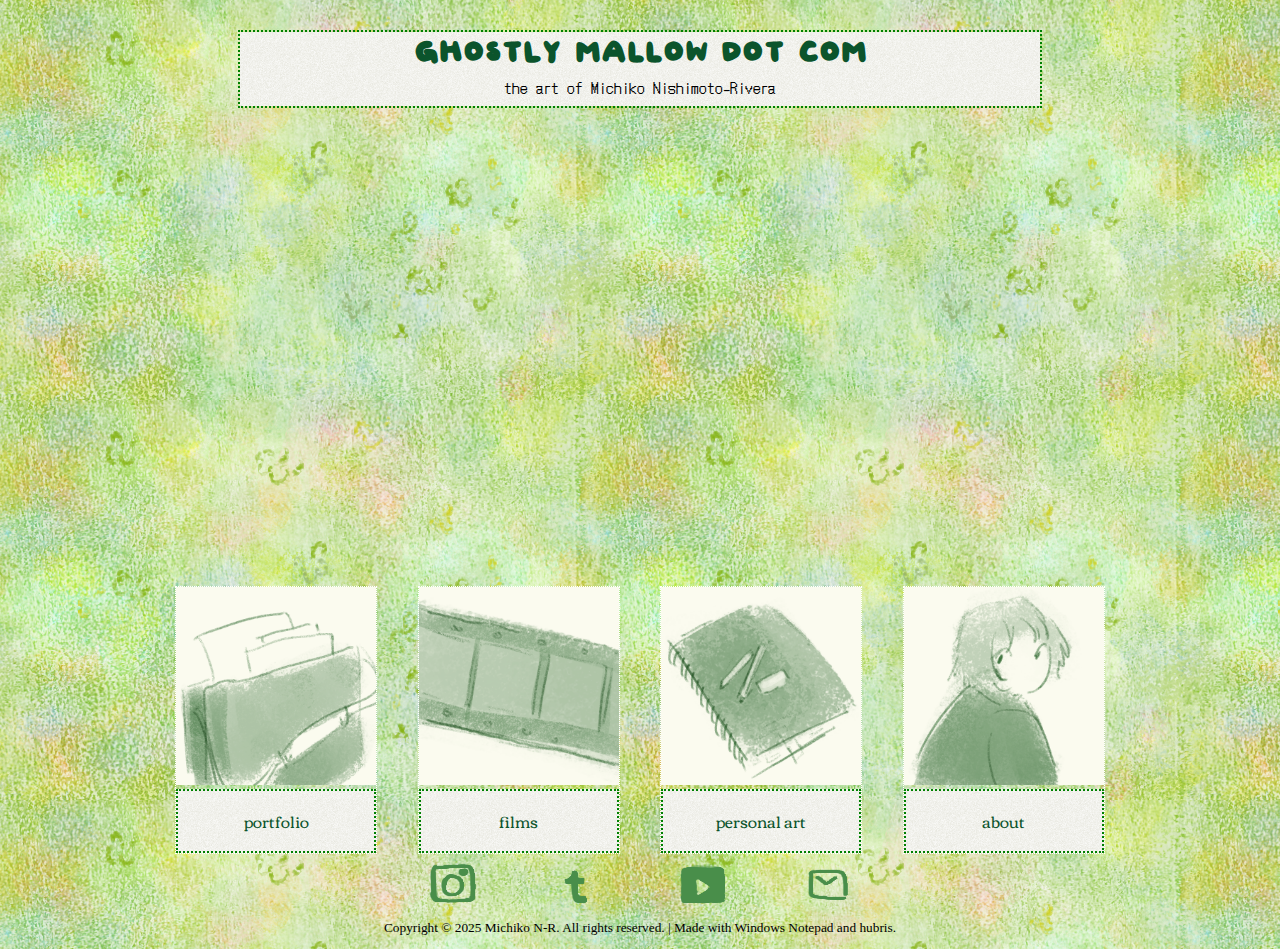
<file: index.html>
<!DOCTYPE html>
<head>
	<title>Ghostly Mallow</title>
	<link rel="icon" type="image/x-icon" href="Images/favicon.png">
	<link rel="stylesheet" href="style.css">
	<meta name="viewport" content="width=device-width, initial-scale=1" />
</head>

<body style="background-image: url('Images/banner_01.png')">
<div class="box1">
<h1 style="font-size:3em; margin-bottom:0px;">ghostly mallow dot com</h1>
<p style="text-align:center; padding-bottom:8px; margin-top: 5px; font-family:'DotGothic';">the art of Michiko Nishimoto-Rivera</p>	
</div>


<div class="reel">
	<div style="padding:56.25% 0 0 0;position:relative;"><iframe src="https://player.vimeo.com/video/1057704078?h=eedf3856cf&amp;badge=0&amp;autopause=0&amp;player_id=0&amp;app_id=58479" frameborder="0" allow="autoplay; fullscreen; picture-in-picture; clipboard-write; encrypted-media" style="position:absolute;top:0;left:0;width:100%;height:100%;" title="ghostly mallow dot com"></iframe></div><script src="https://player.vimeo.com/api/player.js"></script>
</div>

<div style="height:10px;"></div>

<div class="landingbox">
	<a href="portfolio/index.html"><div class="galindex">
		<img src="Images/nav_port.png">
		<div class="desc">portfolio</div>
	</div></a>
	
	<a href="films.html"> <div class="galindex">
		<img src="Images/nav_film.png">
		<div class="desc">films</div>
	</div></a>


	<a href="personal.html"><div class="galindex">
		<img src="Images/nav_art.png">
		<div class="desc">personal art</div>
	</div></a>

	<a href="about.html"><div class="galindex">
		<img src="Images/nav_about.png">
		<div class="desc">about</div>
	</div></a>

</div>

<div id="links">
		
	<a href="https://www.instagram.com/ghostly.mallow/" target="blank">
		<img src="Images/icon_ig.png" style="width:50px" title="Instagram">
		</a>
	<a href="https://ghostlymallow.tumblr.com/" target="blank">
		<img src="Images/icon_tumblr.png" style="width:50px" title="Tumblr">
		</a>
	<a href="https://www.youtube.com/@ghostlymallow" target="blank">
		<img src="Images/icon_yt.png" style="width:50px" title="YouTube">
		</a>
	<a href="mailto:michikonr.art@gmail.com" target="blank">
		<img src="Images/icon_email.png" style="width:50px" title="Email :3">
		</a>
</div>


	
<footer>
<small>
	 Copyright © 2025 Michiko N-R. All rights reserved. | Made with Windows Notepad and hubris.
</small>
</footer>
</body>
</file>
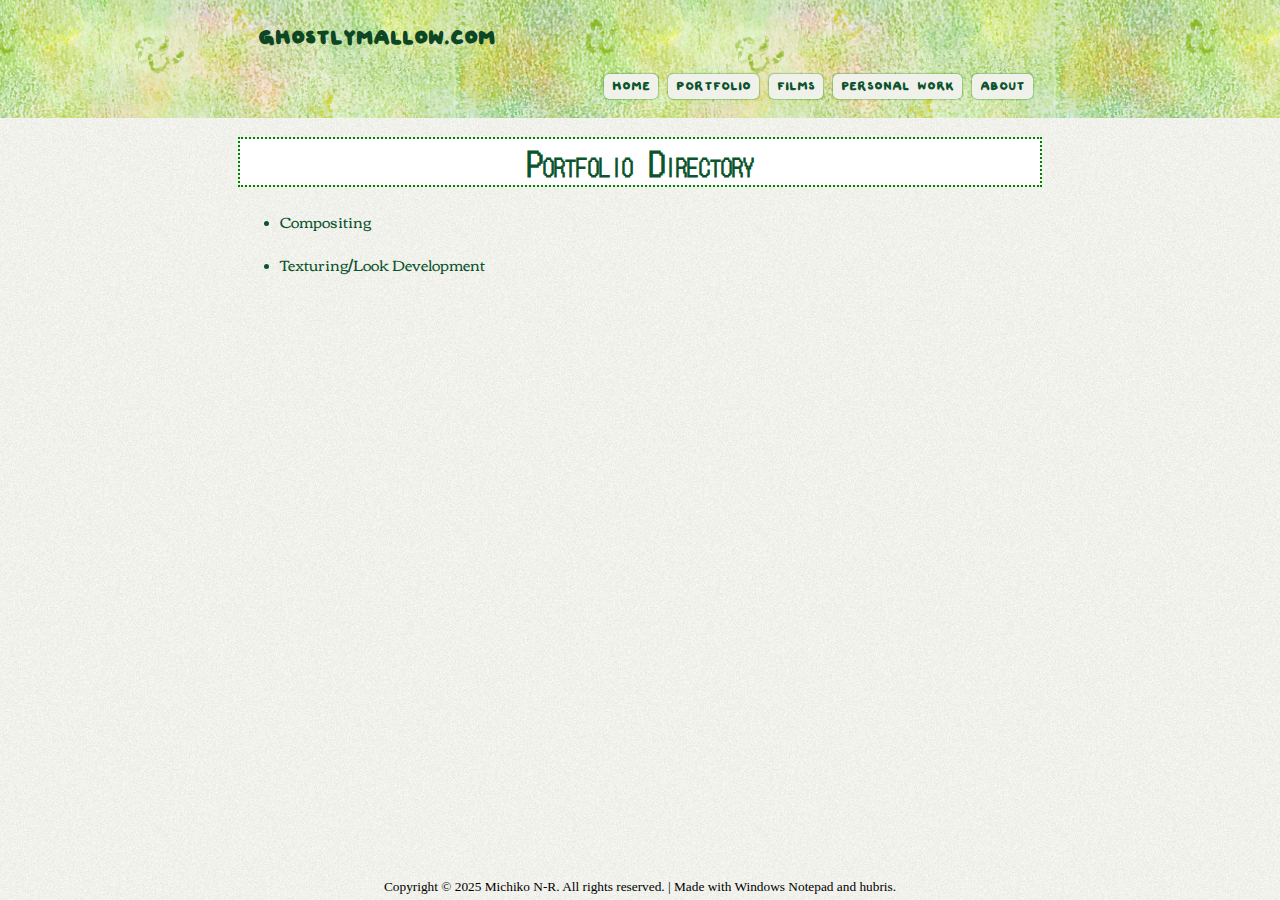
<file: portfolio/index.html>
<!DOCTYPE html>
<head>
	<title>Ghostly Mallow</title>
	<link rel="icon" type="image/x-icon" href="../Images/favicon.png">
	<link rel="stylesheet" href="../style.css">
</head>

<!--THIS IS THE PORTFOLIO INDEX!!!!!-->

<header>
<nav>
	<div class="navtitle"><h1>ghostlymallow.com</h1></div>
	<div class="navbar">
		<a href="../index.html"><div class="navbut">Home</div></a>
		<a href="../portfolio/index.html"><div class="navbut">Portfolio</div></a>
		<a href="../films.html"><div class="navbut">Films</div></a>
		<a href="../personal.html"><div class="navbut">Personal Work</div></a>
		<a href="../about.html"><div class="navbut">About</div></a>
	</div>
</nav>
</header>
<body>
<div class="box2">
<h1>Portfolio Directory</h1>
</div>


<div style="max-width:800px; width:90vw; margin:auto;">
	<ul>
	<a href="compositing.html"><li><p>Compositing</p></li></a>
	<a href="texturing.html"><li><p>Texturing/Look Development</p></li></a>
	</ul>

</div>




<footer style="position:absolute;">
<small>
	 Copyright © 2025 Michiko N-R. All rights reserved. | Made with Windows Notepad and hubris.
</small>
</footer>
</body>
</file>
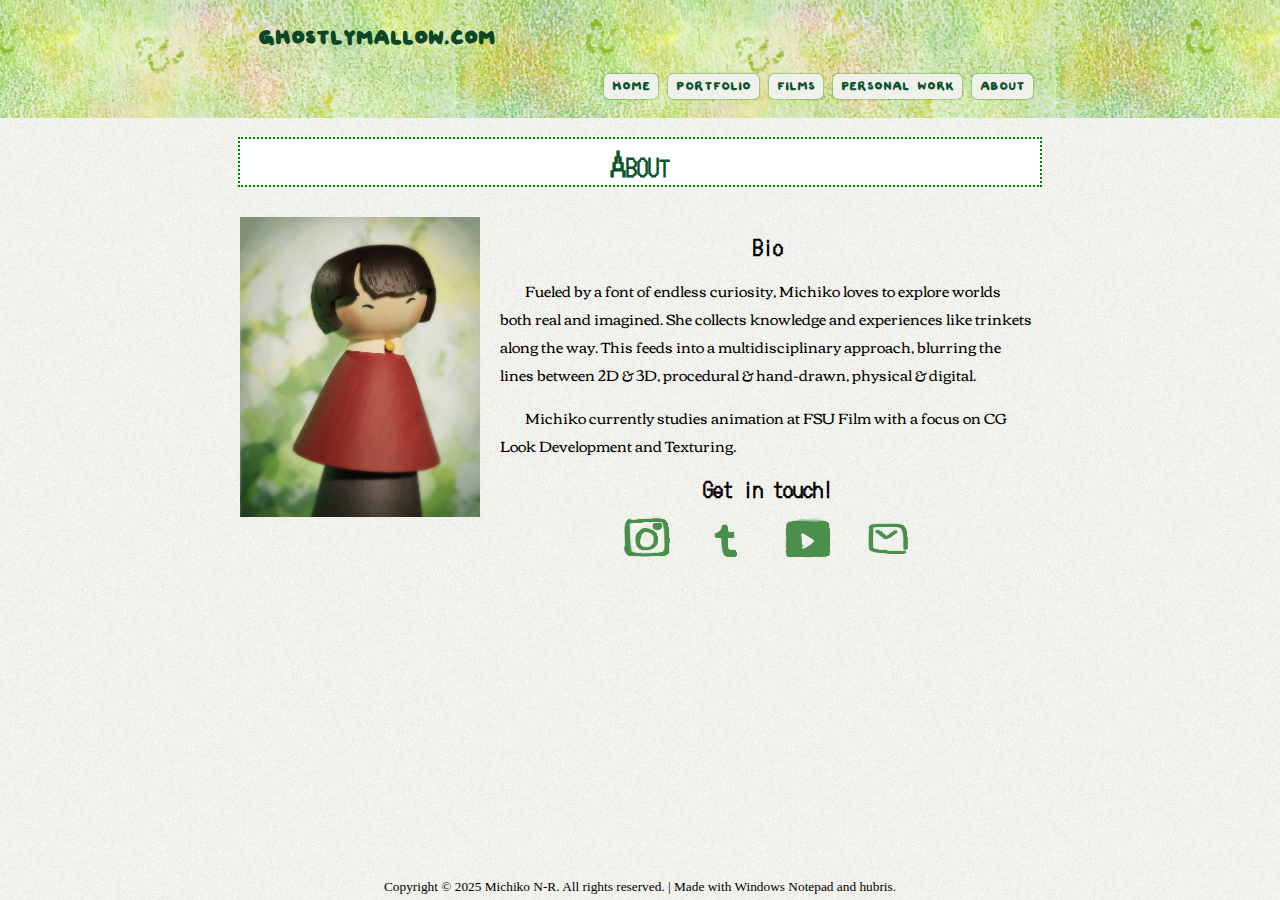
<file: about.html>
<!DOCTYPE html>
<head>
	<title>About</title>
	<link rel="icon" type="image/x-icon" href="Images/favicon.png">
	<link rel="stylesheet" href="style.css">
	<meta name="viewport" content="width=device-width, initial-scale=1" />
</head>



<header>
<nav>
	<div class="navtitle"><h1>ghostlymallow.com</h1></div>
	<div class="navbar">
		<a href="index.html"><div class="navbut">Home</div></a>
		<a href="portfolio/index.html"><div class="navbut">Portfolio</div></a>
		<a href="films.html"><div class="navbut">Films</div></a>
		<a href="personal.html"><div class="navbut">Personal Work</div></a>
		<a href="about.html"><div class="navbut">About</div></a>
	</div>
</nav>
</header>




<body>

<div class="box2">
<h1>About</h1>
</div>

<div id="aboutbox" >
	<img id="headshot" src="Images/headshot.jpg">
	<div class="blurb">
		<h3 style="text-align: center;">Bio</h3>
		<p>Fueled by a font of endless curiosity, Michiko loves to explore worlds both real and imagined. She collects knowledge and experiences like trinkets along the way. This feeds into a multidisciplinary approach, blurring the lines between 2D & 3D, procedural & hand-drawn, physical & digital. </p>
		<p> Michiko currently studies animation at FSU Film with a focus on CG Look Development and Texturing.</p>
		

		<!--Links-->

		<h3 style="text-align: center;">Get in touch!</h3>
		<div id="links">
		
			<a href="https://www.instagram.com/ghostly.mallow/" target="blank">
				<img src="Images/icon_ig.png" style="width:50px" title="Instagram">
				</a>
			<a href="https://ghostlymallow.tumblr.com/" target="blank">
				<img src="Images/icon_tumblr.png" style="width:50px" title="Tumblr">
				</a>
			<a href="https://www.youtube.com/@ghostlymallow" target="blank">
				<img src="Images/icon_yt.png" style="width:50px" title="YouTube">
				</a>
			<a href="mailto:michikonr.art@gmail.com" target="blank">
				<img src="Images/icon_email.png" style="width:50px" title="Email :3">
				</a>
		</div>
	</div> 
</div>
		<!--End of Links-->

<footer style="position: absolute;">
<small>
	 Copyright © 2025 Michiko N-R. All rights reserved. | Made with Windows Notepad and hubris.
</small>
</footer>
</body>
</file>
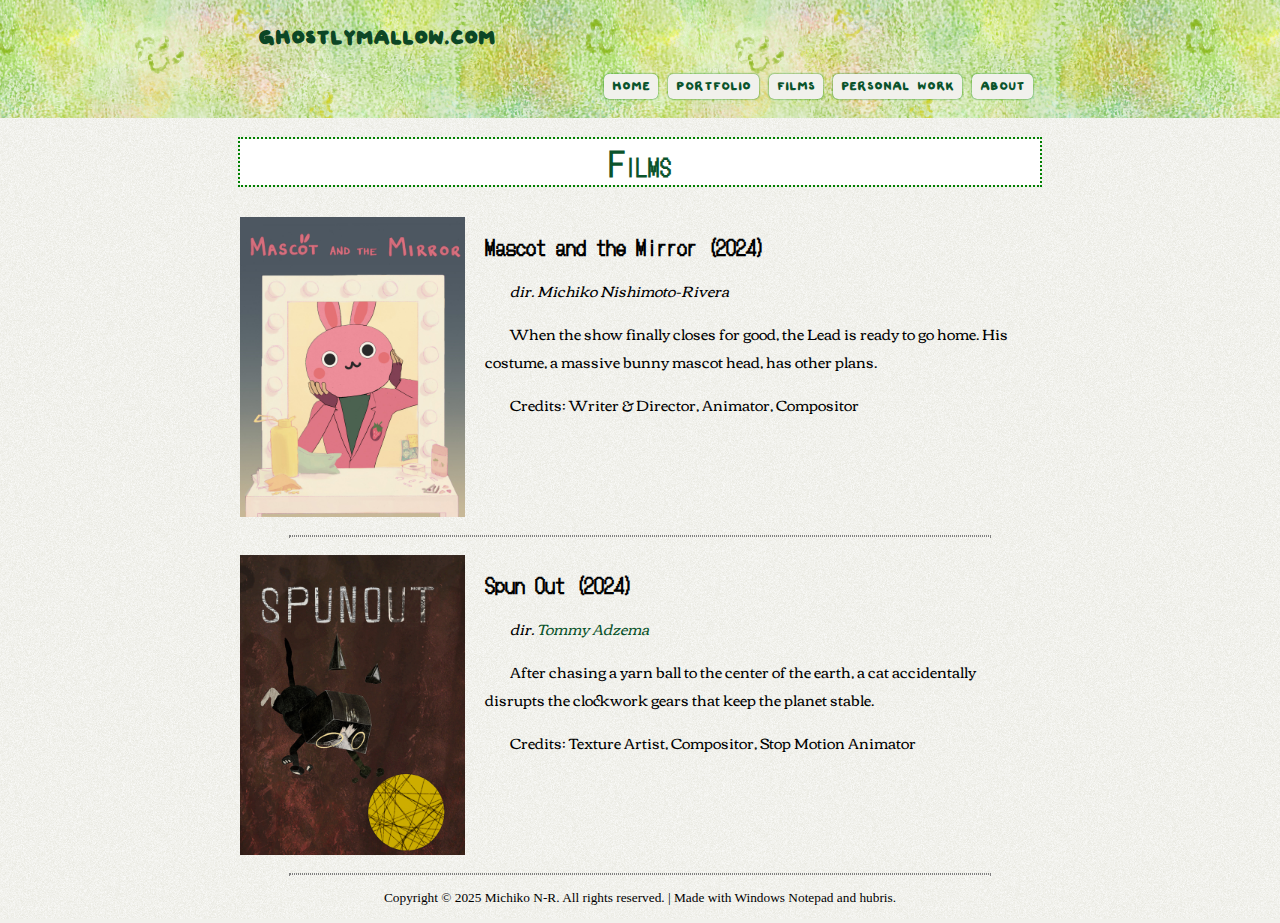
<file: films.html>
<!DOCTYPE html>
<head>
	<title>Films</title>
	<link rel="icon" type="image/x-icon" href="Images/favicon.png">
	<link rel="stylesheet" href="style.css">
	<meta name="viewport" content="width=device-width, initial-scale=1" />
</head>



<header>
<nav>
	<div class="navtitle"><h1>ghostlymallow.com</h1></div>
	<div class="navbar">
		<a href="index.html"><div class="navbut">Home</div></a>
		<a href="portfolio/index.html"><div class="navbut">Portfolio</div></a>
		<a href="films.html"><div class="navbut">Films</div></a>
		<a href="personal.html"><div class="navbut">Personal Work</div></a>
		<a href="about.html"><div class="navbut">About</div></a>
	</div>
</nav>
</header>




<body>

<div class="box2"><h1>Films</h1></div>

<!-- MASCOT AND THE MIRROR -->

<div class="film">
	<img class="poster" src="Images/Films/MascotThumb.jpg">
	<div class="blurb">
		<h3>Mascot and the Mirror (2024)</h3>
		<p><em>dir. Michiko Nishimoto-Rivera</em><p>
		<p>When the show finally closes for good, the Lead is ready to go home. His costume, a massive bunny mascot head, has other plans.</p>
		<p>Credits: Writer & Director, Animator, Compositor</p>
	</div>
</div>

<hr>

<!-- SPUNOUT -->

<div class="film">
	<img class="poster" src="Images/Films/SpunoutThumb.jpg">
	<div class="blurb">
		<h3>Spun Out (2024)</h3>
		<p><em>dir. <a href="https://linktr.ee/tommyadzema" target="_blank">Tommy Adzema</a></em><p>
		<p>After chasing a yarn ball to the center of the earth, a cat accidentally disrupts the clockwork gears that keep the planet stable.</p>
		<p>Credits: Texture Artist, Compositor, Stop Motion Animator</p>
	</div>
</div>
<hr>



<footer>
<small>
	 Copyright © 2025 Michiko N-R. All rights reserved. | Made with Windows Notepad and hubris.
</small>
</footer>
</body>
</file>
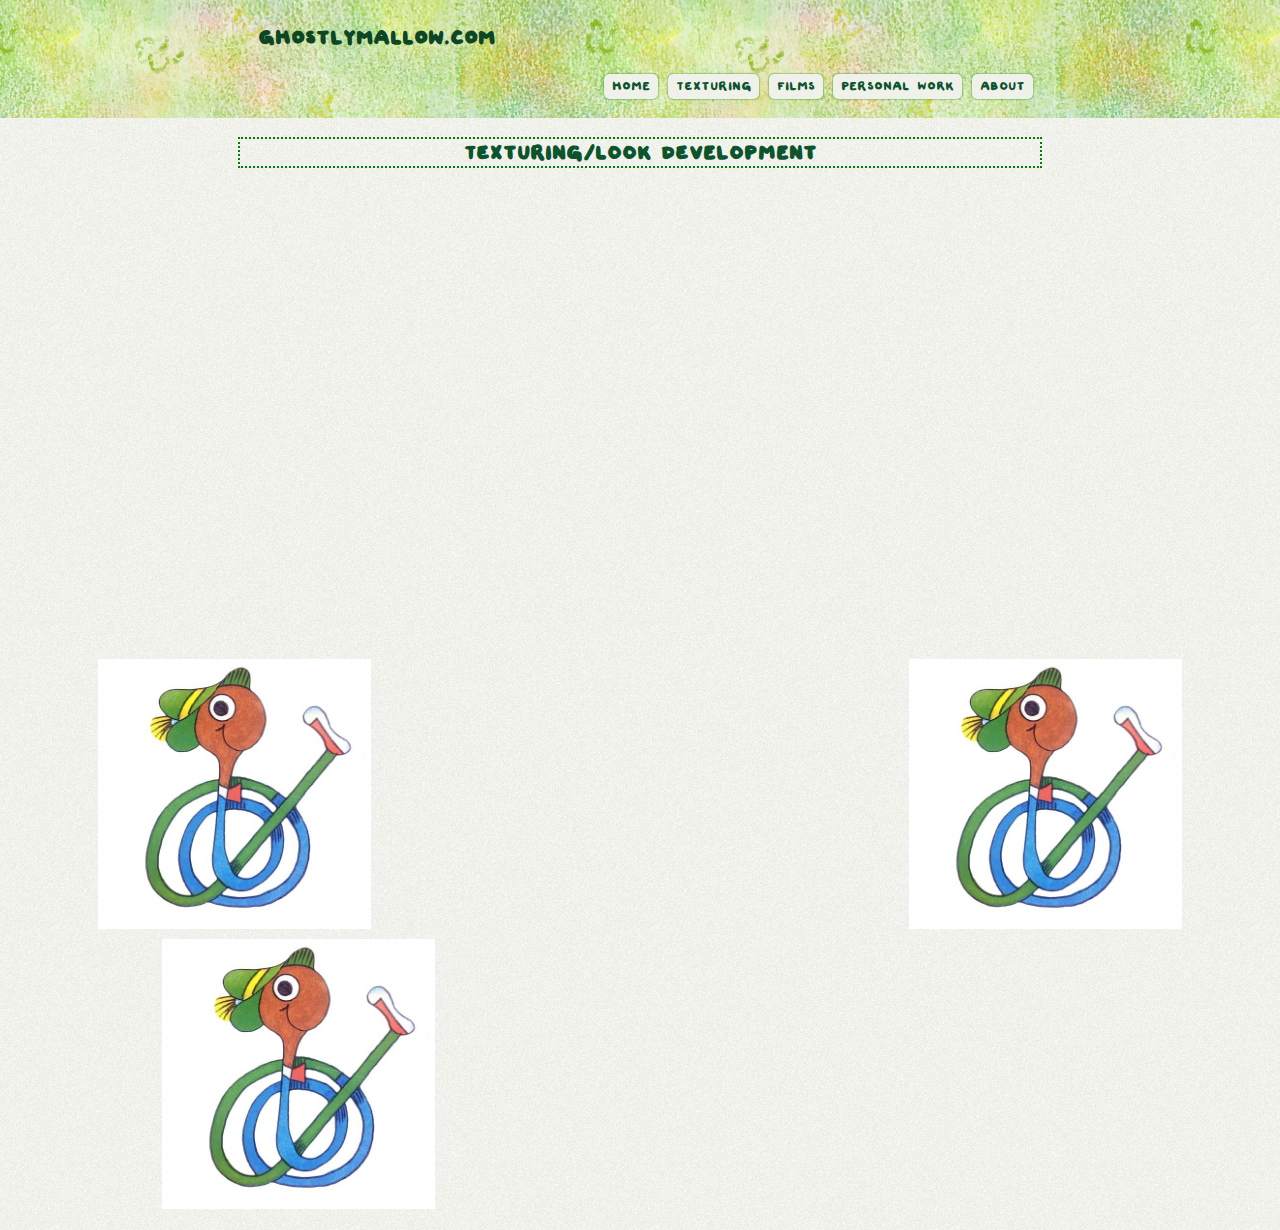
<file: texturing.html>
<!DOCTYPE html>
<head>
	<title>Texturing</title>
	<link rel="icon" type="image/x-icon" href="placeholder.jpg">
	<link rel="stylesheet" href="style.css">
	<meta name="viewport" content="width=device-width, initial-scale=1" />
</head>

<header>
<nav>
	<div class="navtitle"><h1>ghostlymallow.com</h1></div>
	<div class="navbar">
		<a href="index.html"><div class="navbut">Home</div></a>
		<a href="texturing.html"><div class="navbut">Texturing</div></a>
		<a href="films.html"><div class="navbut">Films</div></a>
		<a href="personal.html"><div class="navbut">Personal Work</div></a>
		<a href="about.html"><div class="navbut">About</div></a>
	</div>
</nav>
</header>


<body>
    <div class="box1"><h1>Texturing/Look Development</h1></div>


    <div class="reel">
	<div style="padding:56.25% 0 0 0;position:relative;"><iframe src="https://player.vimeo.com/video/55533460?badge=0&amp;autopause=0&amp;player_id=0&amp;app_id=58479" frameborder="0" allow="autoplay; fullscreen; picture-in-picture; clipboard-write" style="position:absolute;top:0;left:0;width:100%;height:100%;" title="LOOSAUR"></iframe></div><script src="https://player.vimeo.com/api/player.js"></script>
    </div>

    <div class="gallery">
        <ul>
            <li><img src="placeholder.jpg"></li>
            <li><iframe width="419" height="315" src="https://www.youtube.com/embed/fxVNeM5nt2M?si=6VvjgSdDLEfe50Pa" title="YouTube video player" frameborder="0" allow="accelerometer; autoplay; clipboard-write; encrypted-media; gyroscope; picture-in-picture; web-share" referrerpolicy="strict-origin-when-cross-origin" allowfullscreen></iframe></li>
            <li><img src="placeholder.jpg"></li>
	    <li><img src="placeholder.jpg"></li>
            <li><iframe width="560" height="315" src="https://www.youtube.com/embed/IM1BWU5Zn6Y?si=tAxGFbbDNVnAGrTR" title="YouTube video player" frameborder="0" allow="accelerometer; autoplay; clipboard-write; encrypted-media; gyroscope; picture-in-picture; web-share" referrerpolicy="strict-origin-when-cross-origin" allowfullscreen></iframe></iframe></li>
        </ul>
    </div>
</body>
</file>
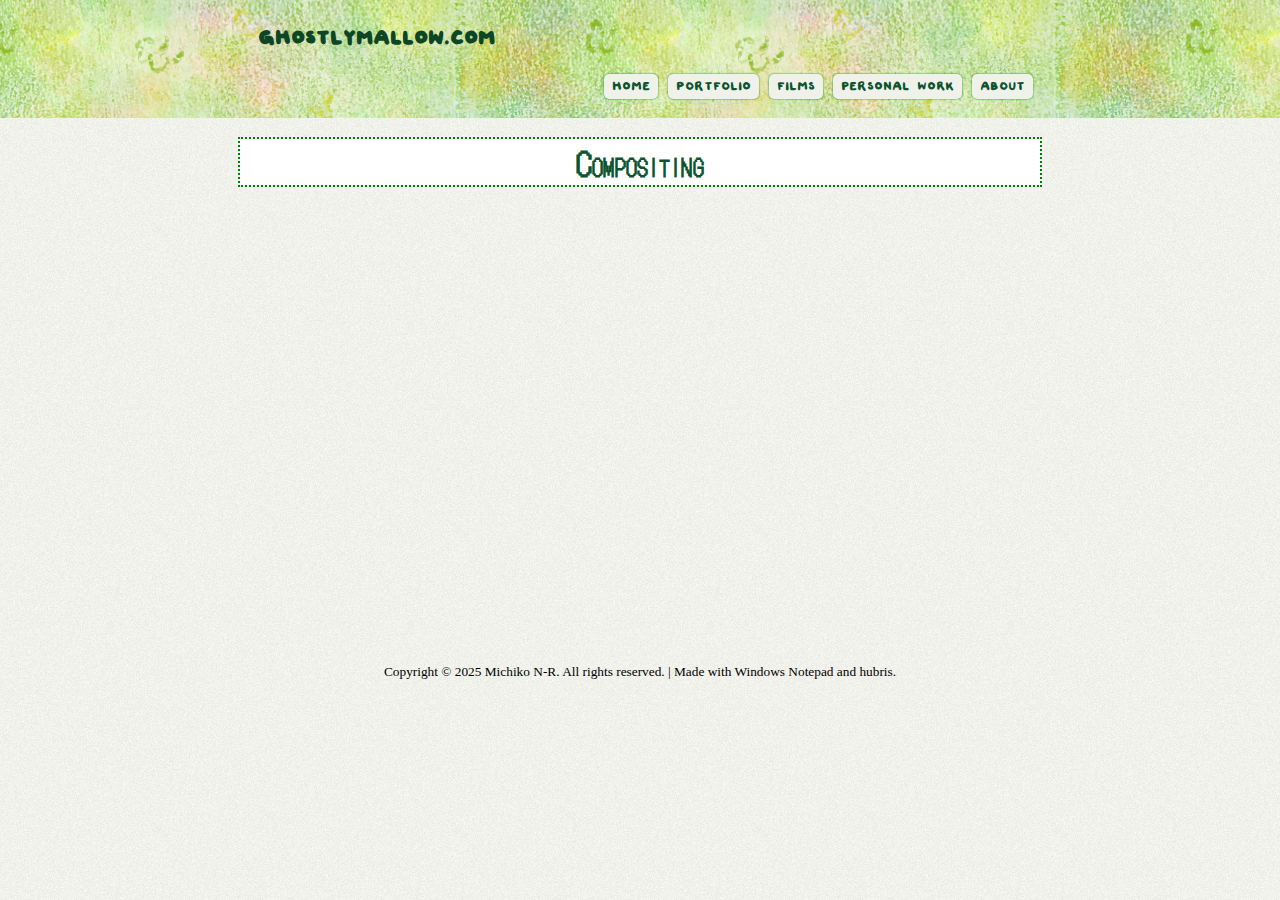
<file: portfolio/compositing.html>
<!DOCTYPE html>
<head>
	<title>Texturing</title>
	<link rel="icon" type="image/x-icon" href="../Images/favicon.png">
	<link rel="stylesheet" href="../style.css">
	<meta name="viewport" content="width=device-width, initial-scale=1" />
</head>

<header>
<nav>
	<div class="navtitle"><h1>ghostlymallow.com</h1></div>
	<div class="navbar">
		<a href="../index.html"><div class="navbut">Home</div></a>
		<a href="../portfolio/index.html"><div class="navbut">Portfolio</div></a>
		<a href="../films.html"><div class="navbut">Films</div></a>
		<a href="../personal.html"><div class="navbut">Personal Work</div></a>
		<a href="../about.html"><div class="navbut">About</div></a>
	</div>
</nav>
</header>

<body>

<div class="box2"><h1>Compositing</h1></div>

<div class="reel">
	<div style="padding:56.25% 0 0 0;position:relative;"><iframe src="https://player.vimeo.com/video/1066177027?h=7683853b59&amp;badge=0&amp;autopause=0&amp;player_id=0&amp;app_id=58479" frameborder="0" allow="autoplay; fullscreen; picture-in-picture; clipboard-write; encrypted-media" style="position:absolute;top:0;left:0;width:100%;height:100%;" title="Michiko Compositing Reel"></iframe></div><script src="https://player.vimeo.com/api/player.js"></script>
    </div>







<footer>
<small>
	 Copyright © 2025 Michiko N-R. All rights reserved. | Made with Windows Notepad and hubris.
</small>
</footer>
</body>
</file>
<file: style.css>
/* UUNIVERSAL FORMATTING */

@font-face {
	font-family: ghostlySans;
	src: url('Fonts/GhostlySans.ttf');
}

@font-face {
	font-family: DotGothic;
	src: url('Fonts/DotGothic16-Regular.ttf');
}

@font-face {
	font-family: Corben;
	src: url('Fonts/Corben-Regular.ttf');
}

html {
	max-width: 100%;
	overflow-x: hidden;
}

.box1 {
	max-width:800px;
	width: 95%;
	margin: auto;
	outline:2px dotted green;
	background-color:#ffffff;
	background-image: url("Images/bgnoise.png");
}

.box2 {
	max-width:800px;
	width: 95%;
	margin: auto;
	outline:2px dotted green;
	background-color:#ffffff;
}

.box2 h1 {
	font-family: "DotGothic";
	font-variant: small-caps;
}

hr {
	border: 1px dotted grey;
	max-width: 700px;
	width: 85%;
}

body {
	background-image: url("Images/bgnoise.png");
	background-color:#f1f1ec;
	font-family: "Garamond", Times, serif;
	height: 100%;
}

h1 {
	color:#0b542c;
	text-align: center;
	font-family: "ghostlySans";	
}

h3 {
	font-family: "DotGothic";
	font-size: 1.25em;
	margin-bottom: 10px;
	margin-top: 10px;
}

p {
	font-size: 15px;
	font-family: "Corben";
}

a {
	text-decoration:none;
	color: #0b542c;
}


/*MENU BAR FORMATTING*/

header {
	background-image: url("Images/banner_01.png");
	height:130px;
	width:120vw;
	margin-left:-10vw;
	margin-right:-10vw;
	margin-top:-20px;
}

nav {
	position: relative;
	max-width: 800px;
	width: 100vw;
	height:100%;
	margin: auto;
	
}

.navtitle {
	position: absolute;
	left: 10px;
	top: 15px;
	height: 40px;
	width: 200px;
	
}

.navtitle h1 {
	color: #0c4625;
	font-size: 2em;
}

.navbar {
	position: absolute;
	right: 10px;
	bottom: 5px;
	height: 44px;
	display:flex;
	object-fit: none;
}

.navbut {
	background-color:#f1f1ec;
	padding: 4px 8px;
	margin: 5px;
	outline: 0px solid black;
	border-radius: 2px;
	color: #0b542c;
	object-fit: scale-down;
	font-family: "ghostlySans";
	font-size: 1.25em;
	border-radius: 5px;
	box-shadow: 0px 0px 2px green;
}


/* INDEX GALLERY FORMATTING!!! */

	.galindex {
		margin: 5px;
		border: 1px dotted white;
		float: left;
	}

	.galindex:hover {
		border: 1px dotted green;
	}

	.galindex img {
		width: 200px;
		height: auto;
	}

	.desc {
		padding: 15px;
		text-align: center;
		background-color: #ffffff;
		background-image: url("Images/bgnoise.png");
		color:#0b542c;
		border: 2px dotted green;
		font-family: "Corben";
	}

	.landingbox {
		max-width: 1000px;
		width: 100%;
		display: flex;
		justify-content: space-evenly;
		margin: auto;
		flex-wrap: wrap;
		
	}

/*FILM LIST FORMATTING!!*/
.film {
	max-width: 800px;
	width:95%;
	min-height: 300px;
	outline: 2px black;
	margin: auto;
	padding: 10px;
	display: flex;
}

.poster {
	
	height: 300px;
	float: left;

}

.blurb {
	margin: 5px;
	float: left;
	padding-left: 15px
}

.blurb p {
	text-indent: 25px;
}


/*ABOUT PAGE FORMATTING!!!!!!!*/
#aboutbox {
	max-width: 800px;
	width:95%;
	height: 300px;
	outline: 2px black;
	margin: auto;
	padding: 10px;
	display: flex;
}

#links {
	margin: auto;
	max-width:500px;
	width: 60%;
	display: flex;
	justify-content: space-around;
	
	
}


#headshot {
	max-width:300px;
	width:37vw;
	object-fit: cover;
}


/*FLEX GALLERY FORMATTING!!*/
.gallery {
	width: 98%;
	max-width: 1200px;
	margin: auto;
}

.gallery ul {
	display: flex;
	flex-wrap: wrap;
	justify-content: space-evenly;
	padding: 0px;
}

.gallery li {
	min-height: 150px;
	height: 30vh;
	list-style: none;
	margin: 5px 2px;
}

.gallery img {
	height: 100%;
	object-fit: contain;
	vertical-align: bottom;
}

.gallery iframe {
	height: 100%;
	vertical-align: bottom;
	object-fit: scale-down;
}


/* REEL FORMATTING!!! */
.reel {
	width: 100vw;
	max-width: 800px;
	margin: auto;
}


/* FOOTER*/
footer {
	position: relative;
	bottom: 0;
	left: 0;
	right: 0;
	padding: 5px;
	text-align: center;
}
</file>
